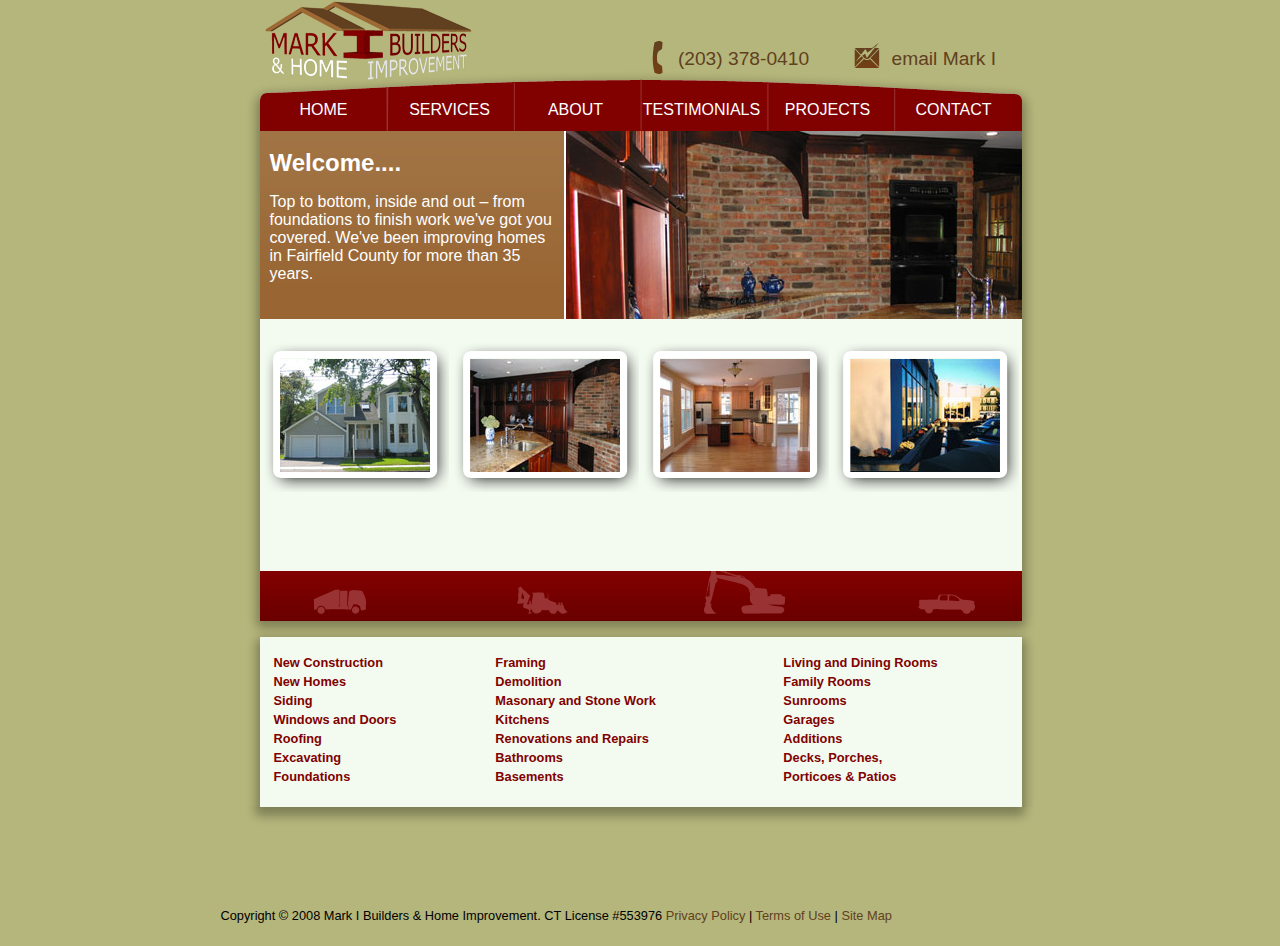
<file: index.html>
<!DOCTYPE html PUBLIC "-//W3C//DTD XHTML 1.0 Strict//EN"
    "http://www.w3.org/TR/xhtml1/DTD/xhtml1-strict.dtd"> 
<html xmlns="http://www.w3.org/1999/xhtml" xml:lang="en" lang="en"> 
	<head> 
		<meta http-equiv="Content-Type" content="text/html;charset=utf-8" />
		<title>Mark One Builders &amp; Home Improvement - Contractors Serving Fairfield County, Connecticut</title>
		<meta http-equiv="Content-Language" content="en-us" />
		
		<meta http-equiv="imagetoolbar" content="no" />
		<meta name="MSSmartTagsPreventParsing" content="true" />
		
		<meta name="description" content="Established in 1976, Mark 1 Builders and Home Improvement has been building and remodeling homes in the Fairfield County area for more than 30 years. We also specialize in custom woodworking, stone work, and masonry. So no matter what your home improvement needs, Mark 1 Builders has it covered.Mark Iwaszkiewicz founded Mark 1 Builders and Home Improvement in 1976, after having worked for a few years as a sub-contractor in the Fairfield County area. Thanks to many satisfied customers, a majority of his work has come from referrals and has allowed him to build up his business the old fashioned way. He has more than 30 years of experience and a reputation for the highest quality of workmanship.If it's professionalism, reliability, affordability, experience and meticulous attention to detail you're looking for, then look no further. Call or email Mark 1 Builders and Home Improvement for a free, in-home consultation." />
		<meta name="keywords" content="fairfield county connecticut home improvment builders additions remodel remodeling contractors kitchens bathrooms roofing siding construction windows doors masonry woodwork stonework" />
		
		<meta name="author" content="Ted Neiger" />
		
		<style type="text/css" media="all">@import "css/style.css";</style>
		
		<link rel="icon" href="images/favicon.png" type="image/x-icon" />
		
		<script type="text/javascript">
			
		</script>
	</head>
	<body>
		<div id="page-container">
			<div id="brand">
				<img alt="Mark I Builders Logo" class="logo" src="images/logo.png" width="207" height="80" />
				<table class="contactlinks" border="0">
					<tr>
						<td class="icon"><img src="images/phone_icon.png" alt="Phone Icon" width="30" height="40" /></td>
						<td class="info">(203) 378-0410</td>
						<td class="icon"><a href="contact_us.php"><img src="images/email_icon.png" alt="Email Icon" width="40" height="40" /></a></td>
						<td class="info"><a href="contact_us.php">email Mark I</a></td>
					</tr>
				</table>
			</div>
			<div id="navigation">
				<dl class="nav">
					<dt><a title="Our Home Page" class="nav" href="index.html">home</a></dt>
					<dt><a title="The Work We Do" class="nav" href="services.html">services</a></dt>
					<dt><a title="About Us" class="nav" href="about.html">about</a></dt>
					<dt><a title="What Our Customers Are Saying...." class="nav" href="our_customers.html">testimonials</a></dt>
					<dt><a title="Photos of Our Work" class="nav" href="projects/gallery.php">projects</a></dt>
					<dt><a title="Send Us a Message...." class="nav" href="contact_us.php">contact</a></dt>
				</dl>
			</div>
			<div id="decoration">
				<div id="grad_hp">
					<script type="text/javascript">
						var RandomImageIndex = Math.round( Math.random() * 7 );
						var markup = '<img class="banner" src="images/banner' + RandomImageIndex + '.jpg" alt="Complete Project"  width="458" height="188" />';
						document.write (markup);
					</script>			
					&nbsp;
					<h1 class="banner">Welcome....</h1>
					<p class="banner">Top to bottom, inside and out &ndash; from <br />foundations to finish work we've got you <br />covered. We've been improving homes <br />in Fairfield County for more than 35 <br />years.</p>
				</div>
			</div>
			<div id="content">
				<div id="gallerystrip">
					<a href="projects/gallery.php?cd=Residential,%20New"><img alt="Portfolio Job Image" class="gbf" src="images/image1.jpg" width="150" height="113" /></a>
					<a href="projects/gallery.php?cd=Colonial,%20Restored"><img alt="Portfolio Job Image" class="gbf" src="images/image2.jpg" width="150" height="113" /></a>
					<a href="projects/gallery.php?cd=Residential,%20New"><img alt="Portfolio Job Image" class="gbf" src="images/image3.jpg" width="150" height="113" /></a>
					<a href="projects/gallery.php?cd=Commercial%20Bldg"><img alt="Portfolio Job Image" class="gbf" src="images/image4.jpg" width="150" height="113" /></a>
				</div>
			</div>
			<div id="base"></div>
			<div id="footer_t"></div>
			<div id="footer">
				<table class="services"> 
					<tr><td>New Construction</td><td>Framing</td><td>Living and Dining Rooms</td></tr>
					<tr><td>New Homes</td><td>Demolition</td><td>Family Rooms</td></tr>
					<tr><td>Siding</td><td>Masonary and Stone Work</td><td>Sunrooms</td></tr>
					<tr><td>Windows and Doors</td><td>Kitchens</td><td>Garages</td></tr>
					<tr><td>Roofing</td><td>Renovations and Repairs</td><td>Additions</td></tr>
					<tr><td>Excavating</td><td>Bathrooms</td><td>Decks, Porches,</td></tr>
					<tr><td>Foundations</td><td>Basements</td><td>Porticoes &amp; Patios</td></tr>
				</table>
			</div>
			<div id="footer_b"></div>			
				<p class="footertext">Copyright &copy; 2008 Mark I Builders &amp; Home Improvement. CT License #553976&nbsp;<a href="privacy_policy.html">Privacy Policy</a> | <a href="terms_of_use.html">Terms of Use</a> | <a href="#">Site Map</a></p>				
		</div>
		<script type="text/javascript">
			var gaJsHost = (("https:" == document.location.protocol) ? "https://ssl." : "http://www.");
			document.write(unescape("%3Cscript src='" + gaJsHost + "google-analytics.com/ga.js' type='text/javascript'%3E%3C/script%3E"));
		</script>
		<script type="text/javascript">
			try {
			var pageTracker = _gat._getTracker("UA-3601773-1");
			pageTracker._trackPageview();
			} catch(err) {}
		</script>
	</body>
</html>
</file>
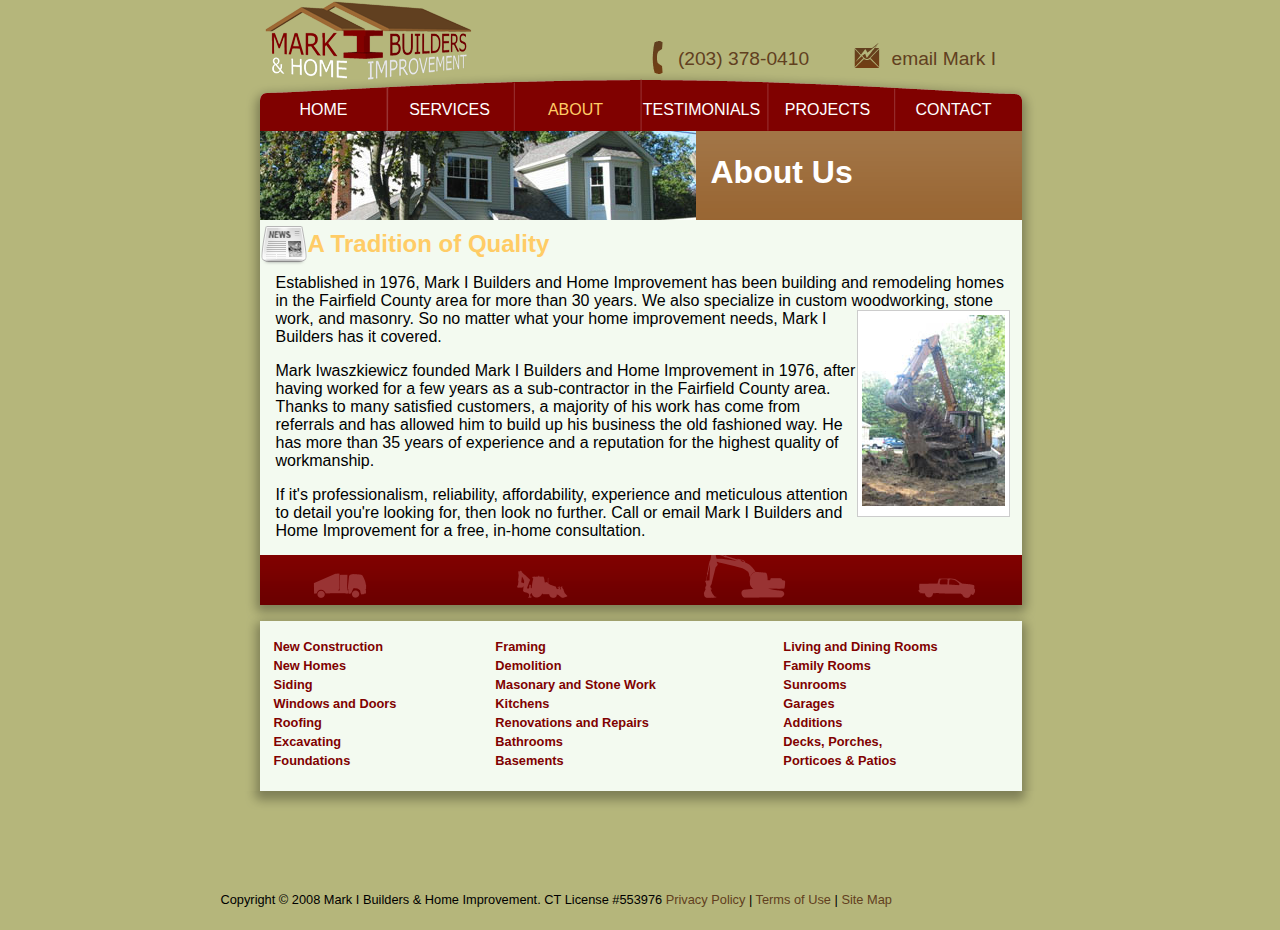
<file: about.html>
<!DOCTYPE html PUBLIC "-//W3C//DTD XHTML 1.0 Strict//EN"
    "http://www.w3.org/TR/xhtml1/DTD/xhtml1-strict.dtd"> 
<html xmlns="http://www.w3.org/1999/xhtml" xml:lang="en" lang="en"> 
	<head> 
		<meta http-equiv="Content-Type" content="text/html;charset=utf-8" />
		<title>Mark One Builders &amp; Home Improvement - Contractors Serving Fairfield County, Connecticut</title>
		<meta http-equiv="Content-Language" content="en-us" />
		
		<meta http-equiv="imagetoolbar" content="no" />
		<meta name="MSSmartTagsPreventParsing" content="true" />
		
		<meta name="description" content="Established in 1976, Mark 1 Builders and Home Improvement has been building and remodeling homes in the Fairfield County area for more than 30 years. We also specialize in custom woodworking, stone work, and masonry. So no matter what your home improvement needs, Mark 1 Builders has it covered.Mark Iwaszkiewicz founded Mark 1 Builders and Home Improvement in 1976, after having worked for a few years as a sub-contractor in the Fairfield County area. Thanks to many satisfied customers, a majority of his work has come from referrals and has allowed him to build up his business the old fashioned way. He has more than 30 years of experience and a reputation for the highest quality of workmanship.If it's professionalism, reliability, affordability, experience and meticulous attention to detail you're looking for, then look no further. Call or email Mark 1 Builders and Home Improvement for a free, in-home consultation." />
		<meta name="keywords" content="fairfield county connecticut home improvment builders additions remodel remodeling contractors kitchens bathrooms roofing siding construction windows doors masonry woodwork stonework" />
		
		<meta name="author" content="Ted Neiger" />
		
		<style type="text/css" media="all">@import "css/style.css";</style>
		
		<link rel="icon" href="images/favicon.png" type="image/x-icon" />
	</head>
	<body>
		<div id="page-container">
			<div id="brand">
				<a title="Come home." class="nav" href="index.html"><img alt="Mark I Builders Logo" class="logo" src="images/logo.png" /></a>
				<table class="contactlinks" border="0">
					<tr>
						<td class="icon"><img src="images/phone_icon.png" alt="Phone Icon" /></td>
						<td class="info">(203) 378-0410</td>
						<td class="icon"><a href="contact_us.php"><img src="images/email_icon.png" alt="Email Icon" /></a></td>
						<td class="info"><a href="contact_us.php">email Mark I</a></td>
					</tr>
				</table>
			</div>
			<div id="navigation">
				<dl class="nav">
					<dt><a title="Our Home Page" class="nav" href="index.html">home</a></dt>
					<dt><a title="The Work We Do" class="nav" href="services.html">services</a></dt>
					<dt title="About Us">about</dt>
					<dt><a title="What Our Customers Are Saying...." class="nav" href="our_customers.html">testimonials</a></dt>
					<dt><a title="Photos of Our Work" class="nav" href="projects/gallery.php">projects</a></dt>
					<dt><a title="Send Us a Message...." class="nav" href="contact_us.php">contact</a></dt>
				</dl>
			</div>
			<div id="pagebanner">
				<div id="grad">	
					<img class="bannerart" src="./images/tt121122.jpg" alt="Completed Job" />
					<h1>About Us</h1>
				</div>
			</div>
			<div id="content">
				<img class="icon" alt="news icon" src="images/newspaper_48.png" />		
				<h2>A Tradition of Quality</h2>
				<p>Established in 1976, Mark I Builders and Home Improvement has been building and remodeling homes in the Fairfield County area for more than 30 years. We also specialize in custom woodworking, stone work, and masonry. <img alt="men at work" class="action" width="143" height="191" src="images/stump.jpg" />So no matter what your home improvement needs,  Mark I Builders has it covered. </p>
				<p>Mark Iwaszkiewicz founded Mark I Builders and Home Improvement in 1976, after having worked for a few years as a sub-contractor in the Fairfield County area. Thanks to many satisfied customers, a majority of his work has come from referrals and has allowed him to build up his business the old fashioned way. He has more than 35 years of experience and a reputation for the highest quality of workmanship.</p>
				<p>If it's professionalism, reliability, affordability, experience and meticulous attention to detail you're looking for, then look no further. Call or email Mark I Builders and Home Improvement for a free, in-home consultation.</p>				
			</div>			
			<div id="base"></div>
			<div id="footer_t"></div>
			<div id="footer">
				<table class="services"> 
					<tr><td>New Construction</td><td>Framing</td><td>Living and Dining Rooms</td></tr>
					<tr><td>New Homes</td><td>Demolition</td><td>Family Rooms</td></tr>
					<tr><td>Siding</td><td>Masonary and Stone Work</td><td>Sunrooms</td></tr>
					<tr><td>Windows and Doors</td><td>Kitchens</td><td>Garages</td></tr>
					<tr><td>Roofing</td><td>Renovations and Repairs</td><td>Additions</td></tr>
					<tr><td>Excavating</td><td>Bathrooms</td><td>Decks, Porches,</td></tr>
					<tr><td>Foundations</td><td>Basements</td><td>Porticoes &amp; Patios</td></tr>
				</table>
			</div>
			<div id="footer_b"></div>			
				<p class="footertext">Copyright &copy; 2008 Mark I Builders &amp; Home Improvement. CT License #553976&nbsp;<a href="privacy_policy.html">Privacy Policy</a> | <a href="terms_of_use.html">Terms of Use</a> | <a href="#">Site Map</a></p>				
		</div>			
	</body>
</html>
</file>
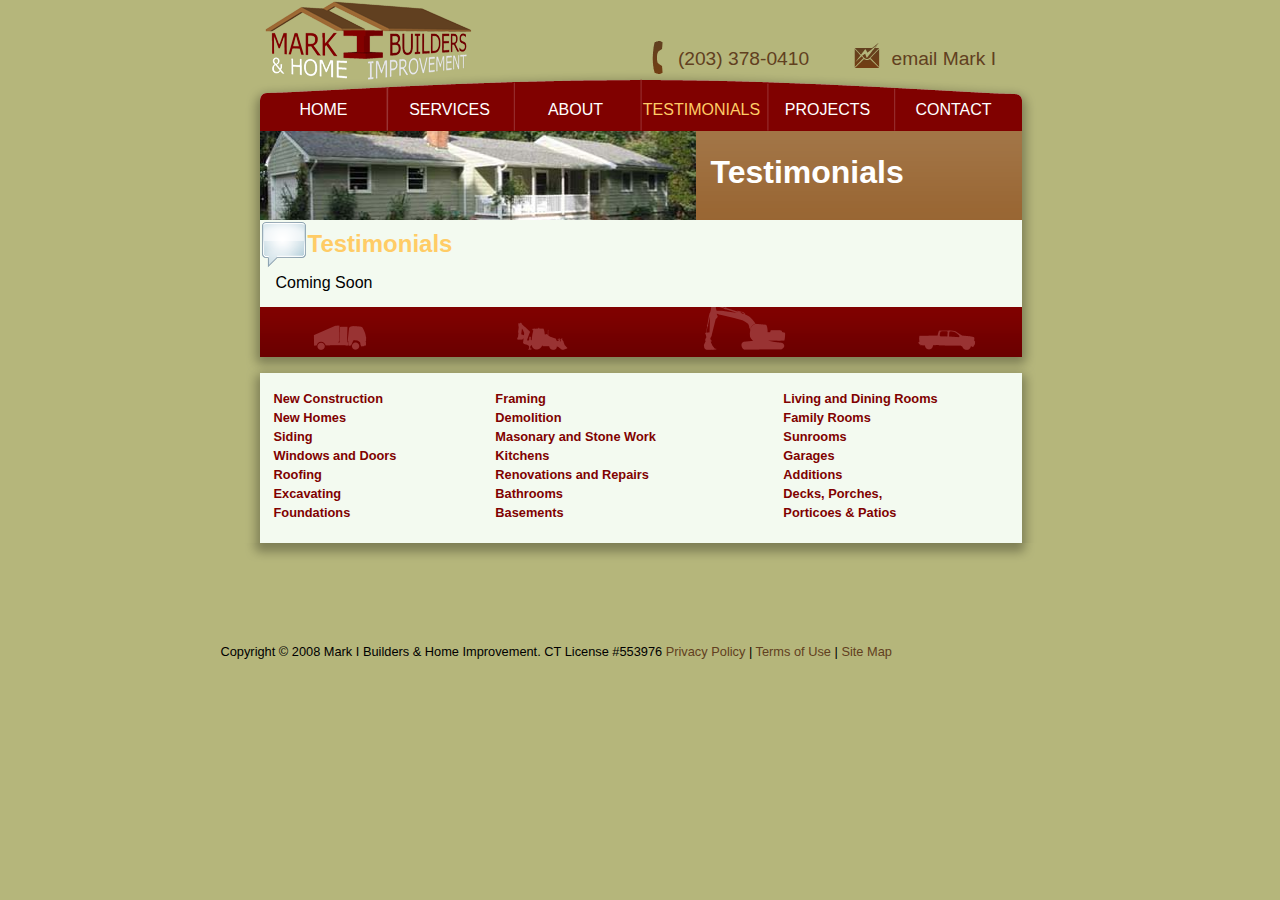
<file: our_customers.html>
<!DOCTYPE html PUBLIC "-//W3C//DTD XHTML 1.0 Strict//EN"
    "http://www.w3.org/TR/xhtml1/DTD/xhtml1-strict.dtd"> 
<html xmlns="http://www.w3.org/1999/xhtml" xml:lang="en" lang="en"> 
	<head> 
		<meta http-equiv="Content-Type" content="text/html;charset=utf-8" />
		<title>Mark One Builders &amp; Home Improvement - Contractors Serving Fairfield County, Connecticut</title>
		<meta http-equiv="Content-Language" content="en-us" />
		
		<meta http-equiv="imagetoolbar" content="no" />
		<meta name="MSSmartTagsPreventParsing" content="true" />
		
		<meta name="description" content="Established in 1976, Mark 1 Builders and Home Improvement has been building and remodeling homes in the Fairfield County area for more than 30 years. We also specialize in custom woodworking, stone work, and masonry. So no matter what your home improvement needs, Mark 1 Builders has it covered.Mark Iwaszkiewicz founded Mark 1 Builders and Home Improvement in 1976, after having worked for a few years as a sub-contractor in the Fairfield County area. Thanks to many satisfied customers, a majority of his work has come from referrals and has allowed him to build up his business the old fashioned way. He has more than 30 years of experience and a reputation for the highest quality of workmanship.If it's professionalism, reliability, affordability, experience and meticulous attention to detail you're looking for, then look no further. Call or email Mark 1 Builders and Home Improvement for a free, in-home consultation." />
		<meta name="keywords" content="fairfield county connecticut home improvment builders additions remodel remodeling contractors kitchens bathrooms roofing siding construction windows doors masonry woodwork stonework" />
		
		<meta name="author" content="Ted Neiger" />
		
		<style type="text/css" media="all">@import "css/style.css";</style>
		
		<link rel="icon" href="images/favicon.png" type="image/x-icon" />
	</head>
	<body>
		<div id="page-container">
			<div id="brand">
				<a title="Come home." class="nav" href="index.html"><img alt="Mark I Builders Logo" class="logo" src="images/logo.png" /></a>
				<table class="contactlinks" border="0">
					<tr>
						<td class="icon"><img src="images/phone_icon.png" alt="Phone Icon" /></td>
						<td class="info">(203) 378-0410</td>
						<td class="icon"><a href="contact_us.php"><img src="images/email_icon.png" alt="Email Icon" /></a></td>
						<td class="info"><a href="contact_us.php">email Mark I</a></td>
					</tr>
				</table>
			</div>
			<div id="navigation">
				<dl class="nav">
					<dt><a title="Our Home Page" class="nav" href="index.html">home</a></dt>
					<dt><a title="The Work We Do" class="nav" href="services.html">services</a></dt>
					<dt><a title="About Us" class="nav" href="about.html">about</a></dt>
					<dt title="What Our Customers Are Saying....">testimonials</dt>
					<dt><a title="Photos of Our Work" class="nav" href="projects/gallery.php">projects</a></dt>
					<dt><a title="Send Us a Message...." class="nav" href="contact_us.php">contact</a></dt>
				</dl>
			</div>
			<div id="pagebanner">
				<div id="grad">
					<img class="bannerart" src="./images/trumu001a.jpg" width="530" height="113" alt="Completed Job" />
					<h1>Testimonials</h1>
				</div>
			</div>
			<div id="content">
				<img class="icon" alt="speech bubble icon" src="images/speech_bubble_48.png" />
				<h2>Testimonials</h2>	
				<p>Coming Soon</p>				
			</div>			
			<div id="base"></div>
			<div id="footer_t"></div>
			<div id="footer">
				<table class="services"> 
					<tr><td>New Construction</td><td>Framing</td><td>Living and Dining Rooms</td></tr>
					<tr><td>New Homes</td><td>Demolition</td><td>Family Rooms</td></tr>
					<tr><td>Siding</td><td>Masonary and Stone Work</td><td>Sunrooms</td></tr>
					<tr><td>Windows and Doors</td><td>Kitchens</td><td>Garages</td></tr>
					<tr><td>Roofing</td><td>Renovations and Repairs</td><td>Additions</td></tr>
					<tr><td>Excavating</td><td>Bathrooms</td><td>Decks, Porches,</td></tr>
					<tr><td>Foundations</td><td>Basements</td><td>Porticoes &amp; Patios</td></tr>
				</table>
			</div>
			<div id="footer_b"></div>			
				<p class="footertext">Copyright &copy; 2008 Mark I Builders &amp; Home Improvement. CT License #553976&nbsp;<a href="privacy_policy.html">Privacy Policy</a> | <a href="terms_of_use.html">Terms of Use</a> | <a href="#">Site Map</a></p>				
		</div>			
	</body>
</html>
</file>
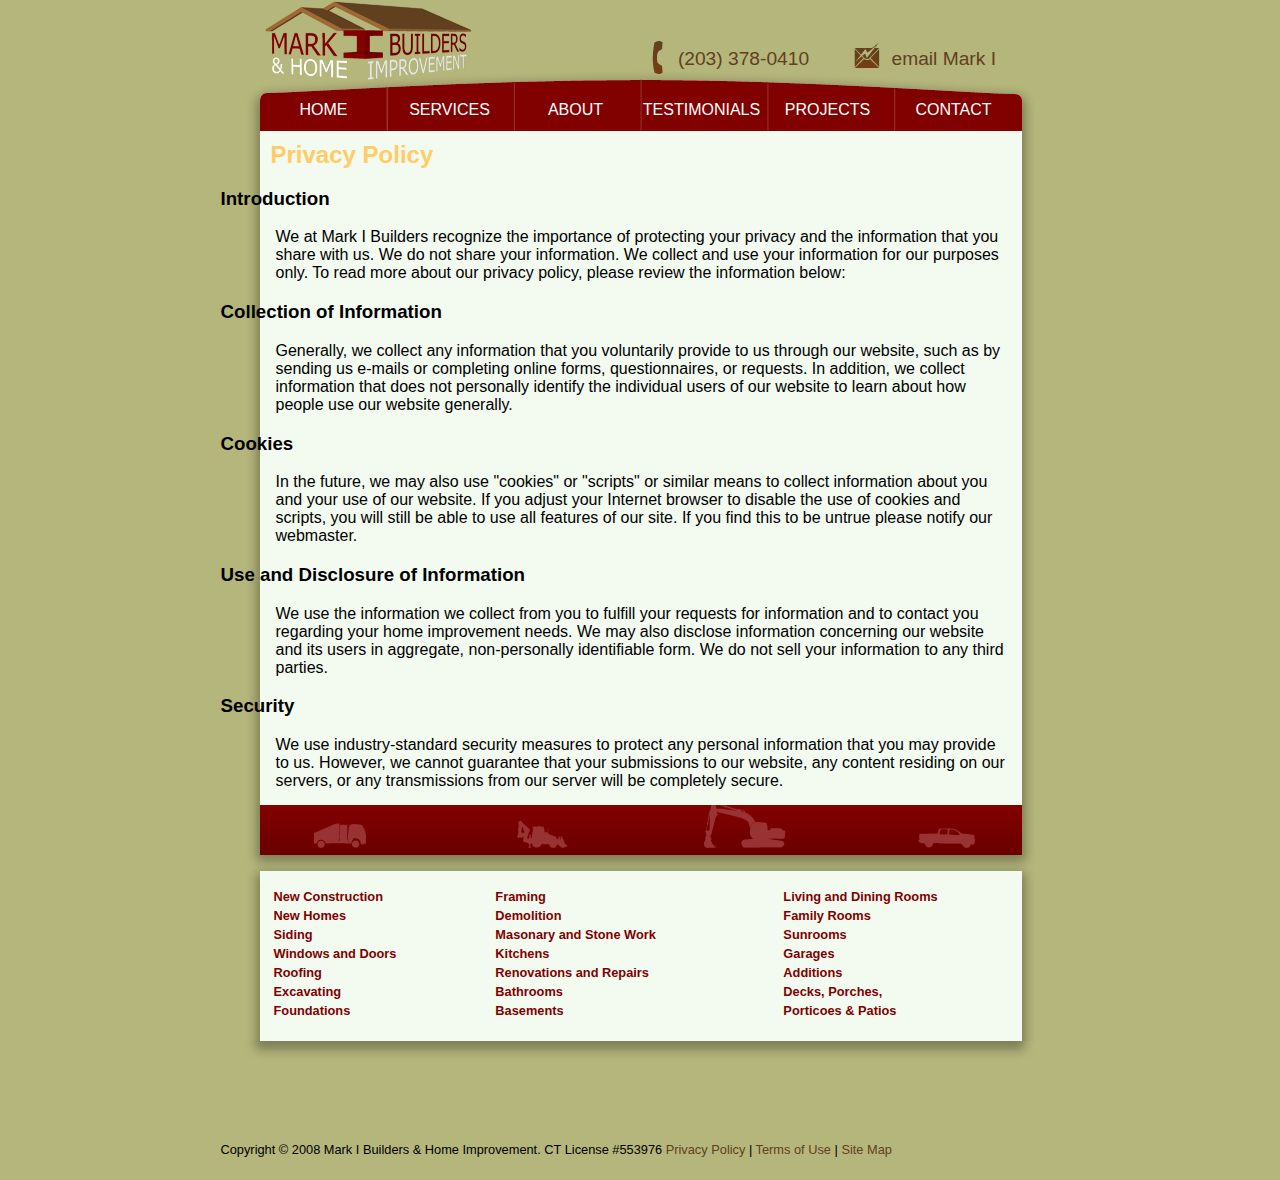
<file: privacy_policy.html>
<!DOCTYPE html PUBLIC "-//W3C//DTD XHTML 1.0 Strict//EN"
    "http://www.w3.org/TR/xhtml1/DTD/xhtml1-strict.dtd"> 
<html xmlns="http://www.w3.org/1999/xhtml" xml:lang="en" lang="en"> 
	<head> 
		<meta http-equiv="Content-Type" content="text/html;charset=utf-8" />
		<title>Mark One Builders &amp; Home Improvement - Contractors Serving Fairfield County, Connecticut</title>
		<meta http-equiv="Content-Language" content="en-us" />
		
		<meta http-equiv="imagetoolbar" content="no" />
		<meta name="MSSmartTagsPreventParsing" content="true" />
		
		<meta name="description" content="Established in 1976, Mark 1 Builders and Home Improvement has been building and remodeling homes in the Fairfield County area for more than 30 years. We also specialize in custom woodworking, stone work, and masonry. So no matter what your home improvement needs, Mark 1 Builders has it covered.Mark Iwaszkiewicz founded Mark 1 Builders and Home Improvement in 1976, after having worked for a few years as a sub-contractor in the Fairfield County area. Thanks to many satisfied customers, a majority of his work has come from referrals and has allowed him to build up his business the old fashioned way. He has more than 30 years of experience and a reputation for the highest quality of workmanship.If it's professionalism, reliability, affordability, experience and meticulous attention to detail you're looking for, then look no further. Call or email Mark 1 Builders and Home Improvement for a free, in-home consultation." />
		<meta name="keywords" content="fairfield county connecticut home improvment builders additions remodel remodeling contractors kitchens bathrooms roofing siding construction windows doors masonry woodwork stonework" />
		
		<meta name="author" content="Ted Neiger" />
		
		<style type="text/css" media="all">@import "css/style.css";</style>
		
		<link rel="icon" href="images/favicon.png" type="image/x-icon" />
	</head>
	<body>
		<div id="page-container">
			<div id="brand">
				<a title="Come home." class="nav" href="index.html"><img alt="Mark I Builders Logo" class="logo" src="images/logo.png" /></a>
				<table class="contactlinks" border="0">
					<tr>
						<td class="icon"><img src="images/phone_icon.png" alt="Phone Icon" /></td>
						<td class="info">(203) 378-0410</td>
						<td class="icon"><a href="contact_us.php"><img src="images/email_icon.png" alt="Email Icon" /></a></td>
						<td class="info"><a href="contact_us.php">email Mark I</a></td>
					</tr>
				</table>
			</div>
			<div id="navigation">
				<dl class="nav">
					<dt><a title="Our Home Page" class="nav" href="index.html">home</a></dt>
					<dt><a title="The Work We Do" class="nav" href="services.html">services</a></dt>
					<dt><a title="About Us" class="nav" href="about.html">about</a></dt>
					<dt><a title="What Our Customers Are Saying...." class="nav" href="our_customers.html">testimonials</a></dt>
					<dt><a title="Photos of Our Work" class="nav" href="projects/gallery.php">projects</a></dt>
					<dt><a title="Send Us a Message...." class="nav" href="contact_us.php">contact</a></dt>
				</dl>
			</div>
			<div id="content">
				<h2>Privacy Policy</h2>
				<h3>Introduction</h3>
				<p>We at Mark I Builders recognize the importance of protecting your privacy and the information that you share with us. We do not share your information. We collect and use your information for our purposes only. To read more about our privacy policy, please review the information below:</p>
				<h3>Collection of Information</h3>
				<p>Generally, we collect any information that you voluntarily provide to us through our website, such as by sending us e-mails or completing online forms, questionnaires, or requests. In addition, we collect information that does not personally identify the individual users of our website to learn about how people use our website generally.</p>
				<h3>Cookies</h3>
				<p>In the future, we may also use "cookies" or "scripts" or similar means to collect information about you and your use of our website. If you adjust your Internet browser to disable the use of cookies and scripts, you will still be able to use all features of our site. If you find this to be untrue please notify our webmaster.</p>
				<h3>Use and Disclosure of Information</h3>
				<p>We use the information we collect from you to fulfill your requests for information and to contact you regarding your home improvement needs. We may also disclose information concerning our website and its users in aggregate, non-personally identifiable form. We do not sell your information to any third parties.</p>
				<h3>Security</h3>
				<p>We use industry-standard security measures to protect any personal information that you may provide to us. However, we cannot guarantee that your submissions to our website, any content residing on our servers, or any transmissions from our server will be completely secure.</p>
			</div>
			<div id="base"></div>
			<div id="footer_t"></div>
			<div id="footer">
				<table class="services"> 
					<tr><td>New Construction</td><td>Framing</td><td>Living and Dining Rooms</td></tr>
					<tr><td>New Homes</td><td>Demolition</td><td>Family Rooms</td></tr>
					<tr><td>Siding</td><td>Masonary and Stone Work</td><td>Sunrooms</td></tr>
					<tr><td>Windows and Doors</td><td>Kitchens</td><td>Garages</td></tr>
					<tr><td>Roofing</td><td>Renovations and Repairs</td><td>Additions</td></tr>
					<tr><td>Excavating</td><td>Bathrooms</td><td>Decks, Porches,</td></tr>
					<tr><td>Foundations</td><td>Basements</td><td>Porticoes &amp; Patios</td></tr>
				</table>
			</div>
			<div id="footer_b"></div>			
				<p class="footertext">Copyright &copy; 2008 Mark I Builders &amp; Home Improvement. CT License #553976&nbsp;<a href="privacy_policy.html">Privacy Policy</a> | <a href="terms_of_use.html">Terms of Use</a> | <a href="#">Site Map</a></p>				
		</div>			
	</body>
</html>
</file>
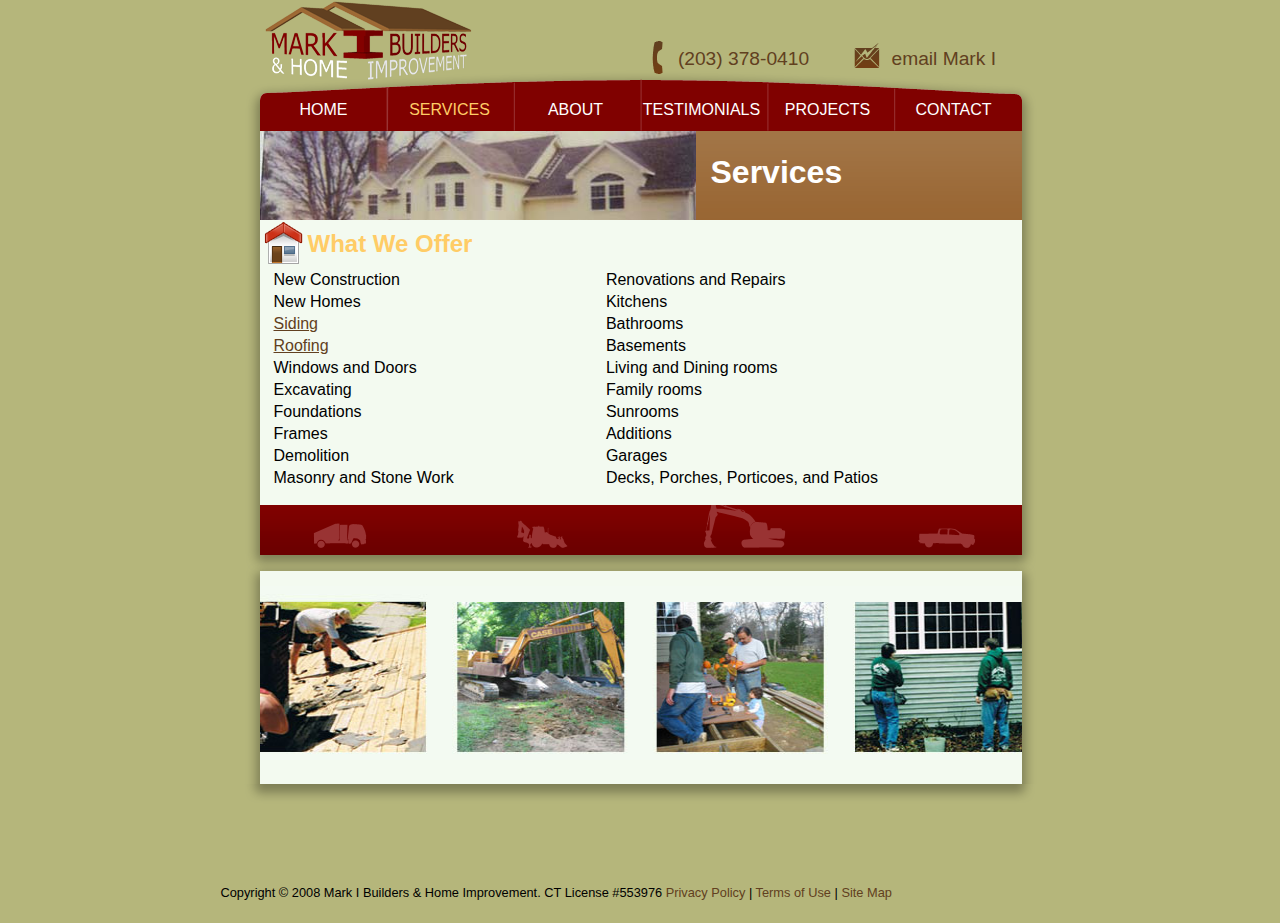
<file: services.html>
<!DOCTYPE html PUBLIC "-//W3C//DTD XHTML 1.0 Strict//EN"
    "http://www.w3.org/TR/xhtml1/DTD/xhtml1-strict.dtd"> 
<html xmlns="http://www.w3.org/1999/xhtml" xml:lang="en" lang="en"> 
	<head> 
		<meta http-equiv="Content-Type" content="text/html;charset=utf-8" />
		<title>Mark One Builders &amp; Home Improvement - Contractors Serving Fairfield County, Connecticut</title>
		<meta http-equiv="Content-Language" content="en-us" />
		
		<meta http-equiv="imagetoolbar" content="no" />
		<meta name="MSSmartTagsPreventParsing" content="true" />
		
		<meta name="description" content="Established in 1976, Mark 1 Builders and Home Improvement has been building and remodeling homes in the Fairfield County area for more than 30 years. We also specialize in custom woodworking, stone work, and masonry. So no matter what your home improvement needs, Mark 1 Builders has it covered.Mark Iwaszkiewicz founded Mark 1 Builders and Home Improvement in 1976, after having worked for a few years as a sub-contractor in the Fairfield County area. Thanks to many satisfied customers, a majority of his work has come from referrals and has allowed him to build up his business the old fashioned way. He has more than 30 years of experience and a reputation for the highest quality of workmanship.If it's professionalism, reliability, affordability, experience and meticulous attention to detail you're looking for, then look no further. Call or email Mark 1 Builders and Home Improvement for a free, in-home consultation." />
		<meta name="keywords" content="fairfield county connecticut home improvment builders additions remodel remodeling contractors kitchens bathrooms roofing siding construction windows doors masonry woodwork stonework" />
		
		<meta name="author" content="Ted Neiger" />
		
		<style type="text/css" media="all">@import "css/style.css";</style>
		
		<link rel="icon" href="images/favicon.png" type="image/x-icon" />
	</head>
	<body>
		<div id="page-container">
			<div id="brand">
				<a title="Come home." class="nav" href="index.html"><img alt="Mark I Builders Logo" class="logo" src="images/logo.png" /></a>
				<table class="contactlinks" border="0">
					<tr>
						<td class="icon"><img src="images/phone_icon.png" alt="Phone Icon" /></td>
						<td class="info">(203) 378-0410</td>
						<td class="icon"><a href="contact_us.php"><img src="images/email_icon.png" alt="Email Icon" /></a></td>
						<td class="info"><a href="contact_us.php">email Mark I</a></td>
					</tr>
				</table>
			</div>
			<div id="navigation">
				<dl class="nav">
					<dt><a title="Our Home Page" class="nav" href="index.html">home</a></dt>
					<dt title="The Work We Do">services</dt>
					<dt><a title="About Us" class="nav" href="about.html">about</a></dt>
					<dt><a title="What Our Customers Are Saying...." class="nav" href="our_customers.html">testimonials</a></dt>
					<dt><a title="Photos of Our Work" class="nav" href="projects/gallery.php">projects</a></dt>
					<dt><a title="Send Us a Message...." class="nav" href="contact_us.php">contact</a></dt>
				</dl>
			</div>
			<div id="pagebanner">
				<div id="grad">
					<img class="bannerart" src="images/strat001a.jpg" alt="Completed Job" width="530" height="113" />
					<h1>Services</h1>
				</div>
			</div>
			<div id="content">
				<img class="icon" alt="Home Icon" src="images/home_48.png" />
				<h2>What We Offer</h2>
				<table class="offerings">
						<tr><td>New Construction</td><td>Renovations and Repairs</td></tr>
						<tr><td>New Homes</td><td>Kitchens</td></tr>
						<tr><td><a title="Click to see examples of this type of work" href="projects/gallery.php?cd=Siding%20and%20Roofing">Siding</a></td><td>Bathrooms</td></tr>
						<tr><td><a title="Click to see examples of this type of work" href="projects/gallery.php?cd=Siding%20and%20Roofing">Roofing</a></td><td>Basements</td><td></td></tr>
						<tr><td>Windows and Doors</td><td>Living and Dining rooms</td></tr>
						<tr><td>Excavating</td><td>Family rooms</td></tr>
						<tr><td>Foundations </td><td>Sunrooms</td></tr>
						<tr><td>Frames </td><td>Additions</td></tr>
						<tr><td>Demolition</td><td>Garages</td></tr>
						<tr><td>Masonry and Stone Work</td><td>Decks, Porches, Porticoes, and Patios</td></tr>
					</table>	
			</div>			
			<div id="base"></div>
			<div id="footer_t"></div>
			<div id="footer" style="padding-left:39px;">
				<img alt="Workers in action" height="174" width="762" src="/images/services-footer.jpg" />
			</div>
			<div id="footer_b"></div>			
				<p class="footertext">Copyright &copy; 2008 Mark I Builders &amp; Home Improvement. CT License #553976&nbsp;<a href="privacy_policy.html">Privacy Policy</a> | <a href="terms_of_use.html">Terms of Use</a> | <a href="#">Site Map</a></p>				
		</div>			
	</body>
</html>
</file>
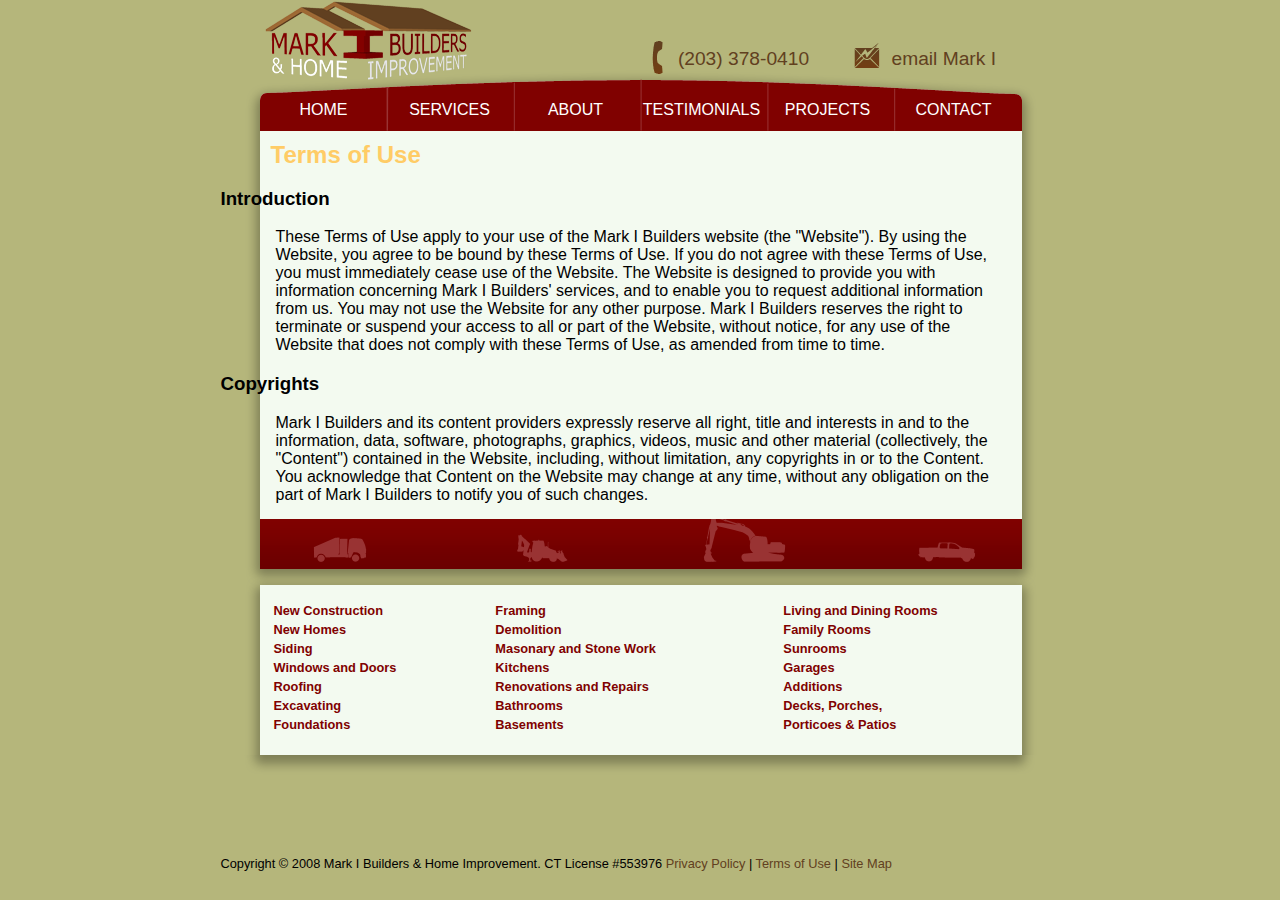
<file: terms_of_use.html>
<!DOCTYPE html PUBLIC "-//W3C//DTD XHTML 1.0 Strict//EN"
    "http://www.w3.org/TR/xhtml1/DTD/xhtml1-strict.dtd"> 
<html xmlns="http://www.w3.org/1999/xhtml" xml:lang="en" lang="en"> 
	<head> 
		<meta http-equiv="Content-Type" content="text/html;charset=utf-8" />
		<title>Mark One Builders &amp; Home Improvement - Contractors Serving Fairfield County, Connecticut</title>
		<meta http-equiv="Content-Language" content="en-us" />
		
		<meta http-equiv="imagetoolbar" content="no" />
		<meta name="MSSmartTagsPreventParsing" content="true" />
		
		<meta name="description" content="Established in 1976, Mark 1 Builders and Home Improvement has been building and remodeling homes in the Fairfield County area for more than 30 years. We also specialize in custom woodworking, stone work, and masonry. So no matter what your home improvement needs, Mark 1 Builders has it covered.Mark Iwaszkiewicz founded Mark 1 Builders and Home Improvement in 1976, after having worked for a few years as a sub-contractor in the Fairfield County area. Thanks to many satisfied customers, a majority of his work has come from referrals and has allowed him to build up his business the old fashioned way. He has more than 30 years of experience and a reputation for the highest quality of workmanship.If it's professionalism, reliability, affordability, experience and meticulous attention to detail you're looking for, then look no further. Call or email Mark 1 Builders and Home Improvement for a free, in-home consultation." />
		<meta name="keywords" content="fairfield county connecticut home improvment builders additions remodel remodeling contractors kitchens bathrooms roofing siding construction windows doors masonry woodwork stonework" />
		
		<meta name="author" content="Ted Neiger" />
		
		<style type="text/css" media="all">@import "css/style.css";</style>
		
		<link rel="icon" href="images/favicon.png" type="image/x-icon" />
	</head>
	<body>
		<div id="page-container">
			<div id="brand">
				<a title="Come home." class="nav" href="index.html"><img alt="Mark I Builders Logo" class="logo" src="images/logo.png" /></a>
				<table class="contactlinks" border="0">
					<tr>
						<td class="icon"><img src="images/phone_icon.png" alt="Phone Icon" /></td>
						<td class="info">(203) 378-0410</td>
						<td class="icon"><a href="contact_us.php"><img src="images/email_icon.png" alt="Email Icon" /></a></td>
						<td class="info"><a href="contact_us.php">email Mark I</a></td>
					</tr>
				</table>
			</div>
			<div id="navigation">
				<dl class="nav">
					<dt><a title="Our Home Page" class="nav" href="index.html">home</a></dt>
					<dt><a title="The Work We Do" class="nav" href="services.html">services</a></dt>
					<dt><a title="About Us" class="nav" href="about.html">about</a></dt>
					<dt><a title="What Our Customers Are Saying...." class="nav" href="our_customers.html">testimonials</a></dt>
					<dt><a title="Photos of Our Work" class="nav" href="projects/gallery.php">projects</a></dt>
					<dt><a title="Send Us a Message...." class="nav" href="contact_us.php">contact</a></dt>
				</dl>
			</div>
			<div id="content">
				<h2>Terms of Use</h2>
				<h3>Introduction</h3>
				<p>These Terms of Use apply to your use of the Mark I Builders website (the "Website"). By using the Website, you agree to be bound by these Terms of Use. If you do not agree with these Terms of Use, you must immediately cease use of the Website. The Website is designed to provide you with information concerning Mark I Builders' services, and to enable you to request additional information from us. You may not use the Website for any other purpose. Mark I Builders reserves the right to terminate or suspend your access to all or part of the Website, without notice, for any use of the Website that does not comply with these Terms of Use, as amended from time to time.</p>
				<h3>Copyrights</h3>
				<p>Mark I Builders and its content providers expressly reserve all right, title and interests in and to the information, data, software, photographs, graphics, videos, music and other material (collectively, the "Content") contained in the Website, including, without limitation, any copyrights in or to the Content. You acknowledge that Content on the Website may change at any time, without any obligation on the part of Mark I Builders to notify you of such changes.</p>
			</div>
			<div id="base"></div>
			<div id="footer_t"></div>
			<div id="footer">
				<table class="services"> 
					<tr><td>New Construction</td><td>Framing</td><td>Living and Dining Rooms</td></tr>
					<tr><td>New Homes</td><td>Demolition</td><td>Family Rooms</td></tr>
					<tr><td>Siding</td><td>Masonary and Stone Work</td><td>Sunrooms</td></tr>
					<tr><td>Windows and Doors</td><td>Kitchens</td><td>Garages</td></tr>
					<tr><td>Roofing</td><td>Renovations and Repairs</td><td>Additions</td></tr>
					<tr><td>Excavating</td><td>Bathrooms</td><td>Decks, Porches,</td></tr>
					<tr><td>Foundations</td><td>Basements</td><td>Porticoes &amp; Patios</td></tr>
				</table>
			</div>
			<div id="footer_b"></div>			
				<p class="footertext">Copyright &copy; 2008 Mark I Builders &amp; Home Improvement. CT License #553976&nbsp;<a href="privacy_policy.html">Privacy Policy</a> | <a href="terms_of_use.html">Terms of Use</a> | <a href="#">Site Map</a></p>				
		</div>			
	</body>
</html>
</file>
